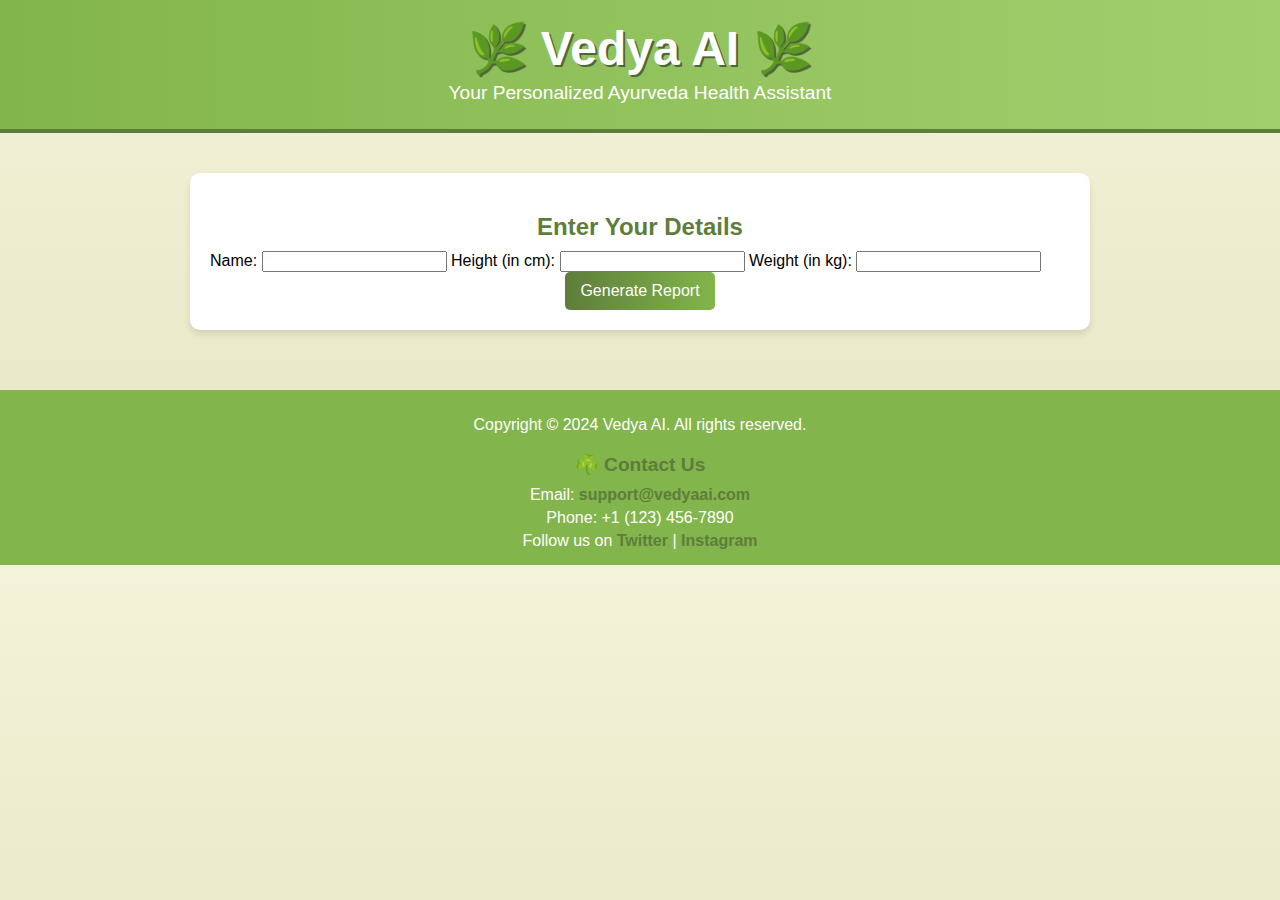
<file: index.html>
<!DOCTYPE html>
<html lang="en">
<head>
    <meta charset="UTF-8">
    <meta name="viewport" content="width=device-width, initial-scale=1.0">
    <title>Vedya AI</title>
    <link rel="stylesheet" href="styles.css">
</head>
<body>
    <header>
        <h1>🌿 Vedya AI 🌿</h1>
        <p>Your Personalized Ayurveda Health Assistant</p>
    </header>
    <div class="container">
        <div class="form-box">
            <h2>Enter Your Details</h2>
            <form id="userForm">
                <label for="name">Name:</label>
                <input type="text" id="name" name="name" required>
                <label for="height">Height (in cm):</label>
                <input type="number" id="height" name="height" required>
                <label for="weight">Weight (in kg):</label>
                <input type="number" id="weight" name="weight" required>
                <button type="submit">Generate Report</button>
            </form>
        </div>
    </div>
    <footer>
        <p>Copyright © 2024 Vedya AI. All rights reserved.</p>
        <div class="contact-section">
            <h3>Contact Us</h3>
            <p>Email: <a href="mailto:support@vedyaai.com">support@vedyaai.com</a></p>
            <p>Phone: +1 (123) 456-7890</p>
            <p>Follow us on <a href="#">Twitter</a> | <a href="#">Instagram</a></p>
        </div>
    </footer>
    <script src="script.js"></script>
</body>
</html>
</file>
<file: styles.css>
/* General Styling */
body {
    font-family: 'Georgia', sans-serif;
    background: linear-gradient(180deg, #f3f3d9, #e6e4c2);
    margin: 0;
    padding: 0;
}

header {
    background: linear-gradient(90deg, #82b54b, #a2cf6e);
    color: white;
    text-align: center;
    padding: 20px 0;
    border-bottom: 4px solid #5e7d3b;
}

header h1 {
    font-size: 3em;
    margin: 0;
    text-shadow: 2px 2px #4f653b;
}

header p {
    font-size: 1.2em;
    margin: 5px 0;
}

.container {
    max-width: 900px;
    margin: 20px auto;
    padding: 20px;
}

.form-box, .report-box {
    background: white;
    border-radius: 10px;
    box-shadow: 0 4px 6px rgba(0, 0, 0, 0.1);
    margin-bottom: 20px;
    padding: 20px;
}

h2, h3 {
    text-align: center;
    color: #5e7d3b;
    margin-bottom: 10px;
}

h3::before {
    content: '☘️ ';
}

.highlighted-text {
    font-size: 1.5em;
    font-weight: bold;
    color: #a34831;
    text-align: center;
}

button {
    background: linear-gradient(90deg, #5e7d3b, #82b54b);
    color: white;
    border: none;
    border-radius: 5px;
    padding: 10px 15px;
    cursor: pointer;
    font-size: 1em;
    display: block;
    margin: 0 auto;
}

button:hover {
    background: linear-gradient(90deg, #82b54b, #a2cf6e);
}

#heartRateSection, #bmiSection {
    text-align: center;
}

canvas {
    max-width: 100%;
    height: 300px;
    border-radius: 10px;
    margin-top: 20px;
}

ul {
    list-style: none;
    padding: 0;
}

ul li::before {
    content: '🌿 ';
    font-weight: bold;
    color: #5e7d3b;
}

li {
    margin: 5px 0;
}

/* Footer */
footer {
    text-align: center;
    background: #82b54b;
    color: white;
    padding: 10px 0;
    margin-top: 20px;
}

/* Contact Section */
.contact-section {
    margin-top: 10px;
    text-align: center;
    font-size: 1em;
}

.contact-section h3 {
    margin-bottom: 10px;
    font-size: 1.2em;
    color: #5e7d3b;
}

.contact-section a {
    color: #5e7d3b;
    text-decoration: none;
    font-weight: bold;
}

.contact-section a:hover {
    text-decoration: underline;
}

.contact-section p {
    margin: 5px 0;
}

/* Responsive Layout for Mobile Devices */
@media (max-width: 768px) {
    header h1 {
        font-size: 2.5em;
    }
    
    header p {
        font-size: 1em;
    }

    .container {
        padding: 10px;
    }

    .form-box, .report-box {
        padding: 15px;
    }

    h2 {
        font-size: 1.8em;
    }

    h3 {
        font-size: 1.5em;
    }

    .highlighted-text {
        font-size: 1.3em;
    }

    button {
        font-size: 1em;
    }

    ul li {
        font-size: 1em;
    }

    footer {
        font-size: 0.9em;
    }
}

/* For Very Small Screens (Phones) */
@media (max-width: 480px) {
    header h1 {
        font-size: 2em;
    }

    .container {
        padding: 5px;
    }

    .form-box, .report-box {
        padding: 10px;
    }

    h2 {
        font-size: 1.6em;
    }

    h3 {
        font-size: 1.4em;
    }

    .highlighted-text {
        font-size: 1.2em;
    }

    button {
        font-size: 0.9em;
    }

    ul li {
        font-size: 0.9em;
    }

    footer {
        font-size: 0.8em;
    }
}
#contactSection {
    background: linear-gradient(180deg, #e6e4c2, #f3f3d9);
    margin-top: 20px;
    padding: 20px;
    border-radius: 10px;
    text-align: center;
}

#contactSection h2 {
    color: #5e7d3b;
    margin-bottom: 10px;
}

#contactForm {
    display: flex;
    flex-direction: column;
    gap: 15px;
    align-items: center;
}

#contactForm label {
    font-weight: bold;
    color: #5e7d3b;
}

#contactForm input, #contactForm textarea {
    width: 90%;
    max-width: 400px;
    padding: 10px;
    border: 1px solid #5e7d3b;
    border-radius: 5px;
    font-size: 1em;
}

#contactForm button {
    background: linear-gradient(90deg, #5e7d3b, #82b54b);
    color: white;
    border: none;
    padding: 10px 15px;
    border-radius: 5px;
    font-size: 1em;
    cursor: pointer;
}

#contactForm button:hover {
    background: linear-gradient(90deg, #82b54b, #a2cf6e);
}
</file>
